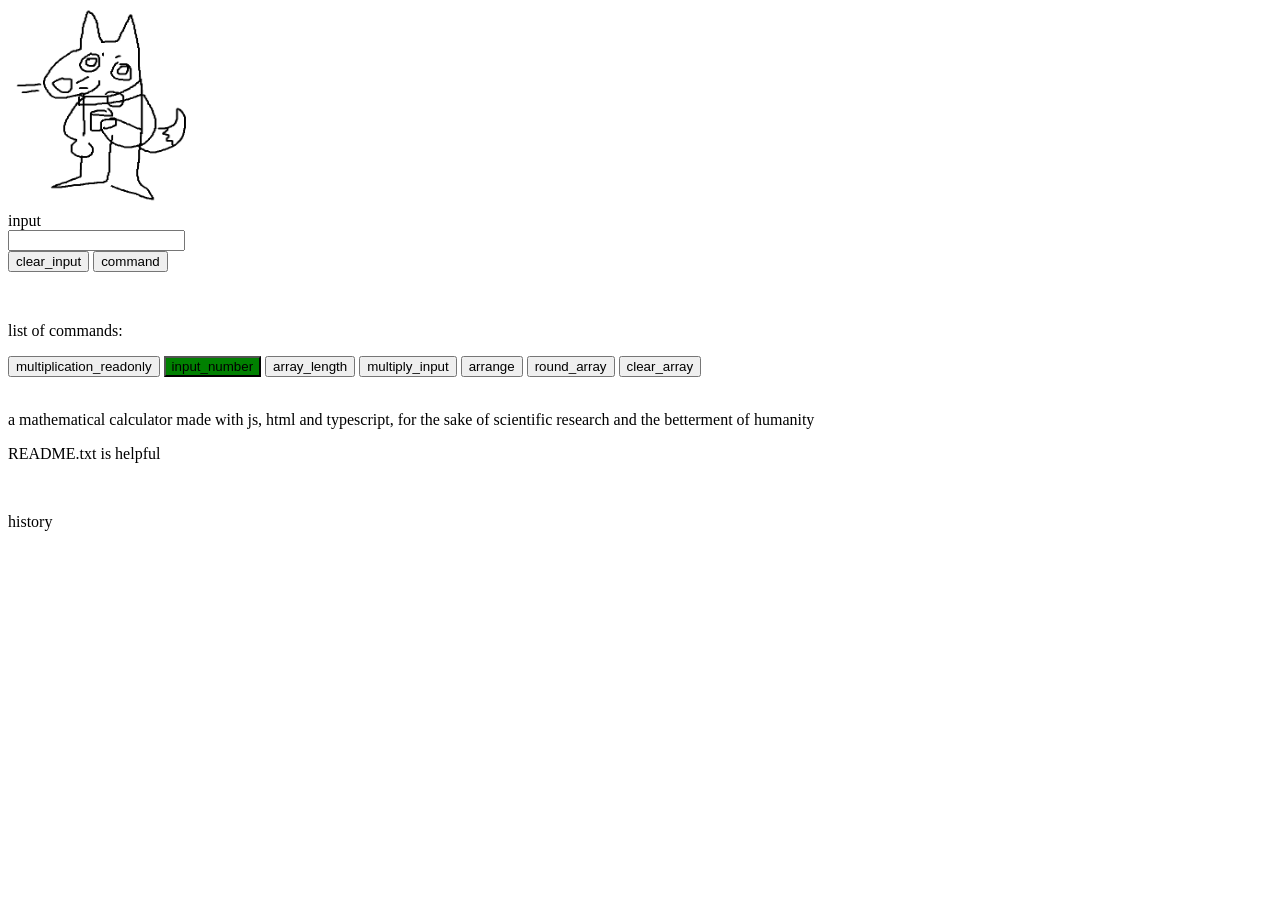
<file: index.html>
<!DOCTYPE html>
<html lang="fi">
    <head>
        <link rel="stylesheet" href="style.css">
<script src="compute.js">
</script>
    </head>
    <body>
        <img src="Captsjjoeffojeofere.PNG" style="height: 200px; width: 200px;">

        <div>
            <label>input</label>
            <br>
            <input type="text" name="input" id="theinput" value="">
            <br>
            <button onclick="clear_input()">clear_input</button>
            <button onclick="submit()">command</button>
            <br>
            <p id="array"></p>
            <p id="answer"></p>
            <br>
        </div>

            <div>
            <p>list of commands:</p>
            <button id="mult" onclick="multiply_readonly(document.getElementById('theinput').value , inputs)">multiplication_readonly</button>
            <button id="inp" onclick="input_number(document.getElementById('theinput').value , inputs)">input_number</button>
            <button id="leng" onclick="array_length(inputs)">array_length</button>
            <button id="multint" onclick="multiply_input(document.getElementById('theinput').value , inputs)">multiply_input</button>
            <button id="arrange" onclick="arrange(inputs)">arrange</button>
            <button id="round" onclick="round_array(inputs)">round_array</button>
            <button id="clr" onclick="clear_array(document.getElementById('theinput').value , inputs)">clear_array</button>
            </div>
            <br>
            </div>
            <p>a mathematical calculator made with js, html and typescript, for the sake of scientific research and the betterment of humanity</p>
            <p>README.txt is helpful</p>
        </div>
        <br>
        <p>history</p>
        <div id="history">
        <p id="histclone"> </p>
    </div>

    </body>
</html>
</file>
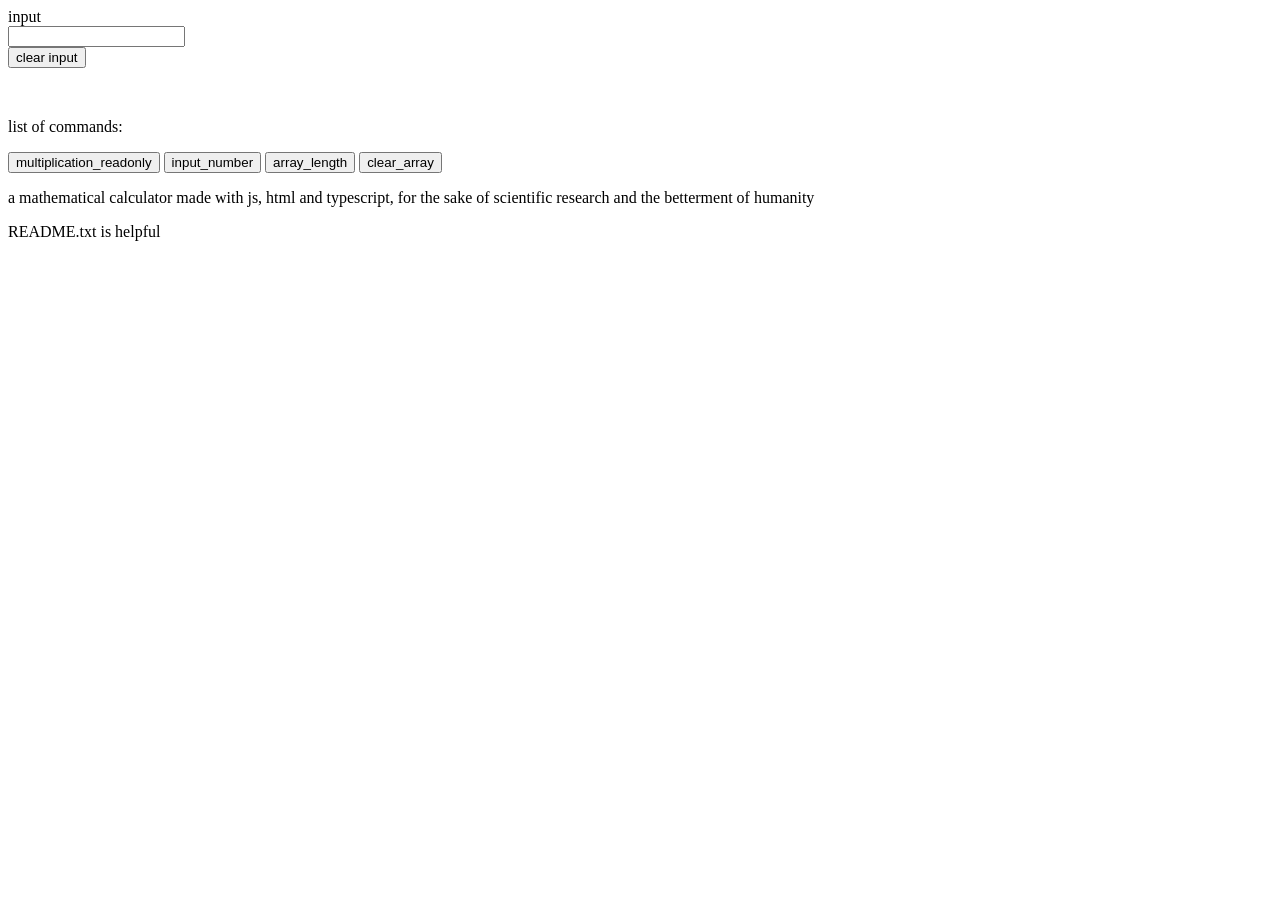
<file: website.html>
<!DOCTYPE html>
<html lang="fi">
    <head>
<script>
    let inputs = [];

    function add_history() {
        //doesn't work yet
    }

   function multiply_readonly(numero, lista) {
    if (document.getElementById("theinput").value != "") {
    if (lista.length > 0) {
    var answer = [];
    for (var i = 0; i < lista.length; i++) {
        console.log("multiplying with array[".concat(i, "] or ").concat(lista[i]));
        console.log("".concat(lista[i], " * ").concat(numero, " = ").concat(lista[i] * numero));
        answer.push(lista[i] * numero);
    }
    console.log("the multiplication of array numbers ".concat(lista, " is ").concat(answer));
    document.getElementById("array").innerHTML = inputs;
    document.getElementById("answer").innerHTML = "the multiplication of array numbers ".concat(lista, " is ").concat(answer);
    document.getElementById("theinput").value = "";
    add_history();
   }
   else {
    document.getElementById("array").innerHTML = inputs;
    document.getElementById("answer").innerHTML = "array is empty, please input values with 'input_number' command";
}
}
else {
    document.getElementById("array").innerHTML = inputs;
    document.getElementById("answer").innerHTML = "input empty";  
}
}
function input_number(numero, lista) {
    lista.push(numero);
    console.log("input pushed: ".concat(numero, ". array after push: ").concat(lista));
    document.getElementById("array").innerHTML = inputs;
    document.getElementById("answer").innerHTML = "input pushed: ".concat(numero, ". array after push: ").concat(lista);
    document.getElementById("theinput").value = "";
    add_history();
}
function clear_array(lista) {
    inputs = [];
    document.getElementById("array").innerHTML = inputs;
    document.getElementById("answer").innerHTML = "array cleared";   
    document.getElementById("theinput").value = "";
    add_history();
}
function array_length(lista) {
    console.log("the length of your array is ".concat(lista.length));
    document.getElementById("array").innerHTML = inputs;
    document.getElementById("answer").innerHTML = "the length of your array is ".concat(lista.length);   
    document.getElementById("theinput").value = "";
    add_history();
} 
</script>
    </head>
    <body>
        <form>
            <label>input</label>
            <br>
            <input type="text" name="input" id="theinput" value="">
            <br>
            <input type="reset" value="clear input">
            <br>
            <p id="array"></p>
            <p id="answer"></p>
            <br>
            </form>
            <p>list of commands:</p>
            <button id="mult" onclick="multiply_readonly(document.getElementById('theinput').value , inputs)">multiplication_readonly</button>
            <button id="inp" onclick="input_number(document.getElementById('theinput').value , inputs)">input_number</button>
            <button id="leng" onclick="array_length(inputs)">array_length</button>
            <button id="clr" onclick="clear_array(document.getElementById('theinput').value , inputs)">clear_array</button>
            <br>
            <p>a mathematical calculator made with js, html and typescript, for the sake of scientific research and the betterment of humanity</p>
            <p>README.txt is helpful</p>
    </body>
</html>
</file>
<file: style.css>
#inp {
    background-color: green;
}
</file>
